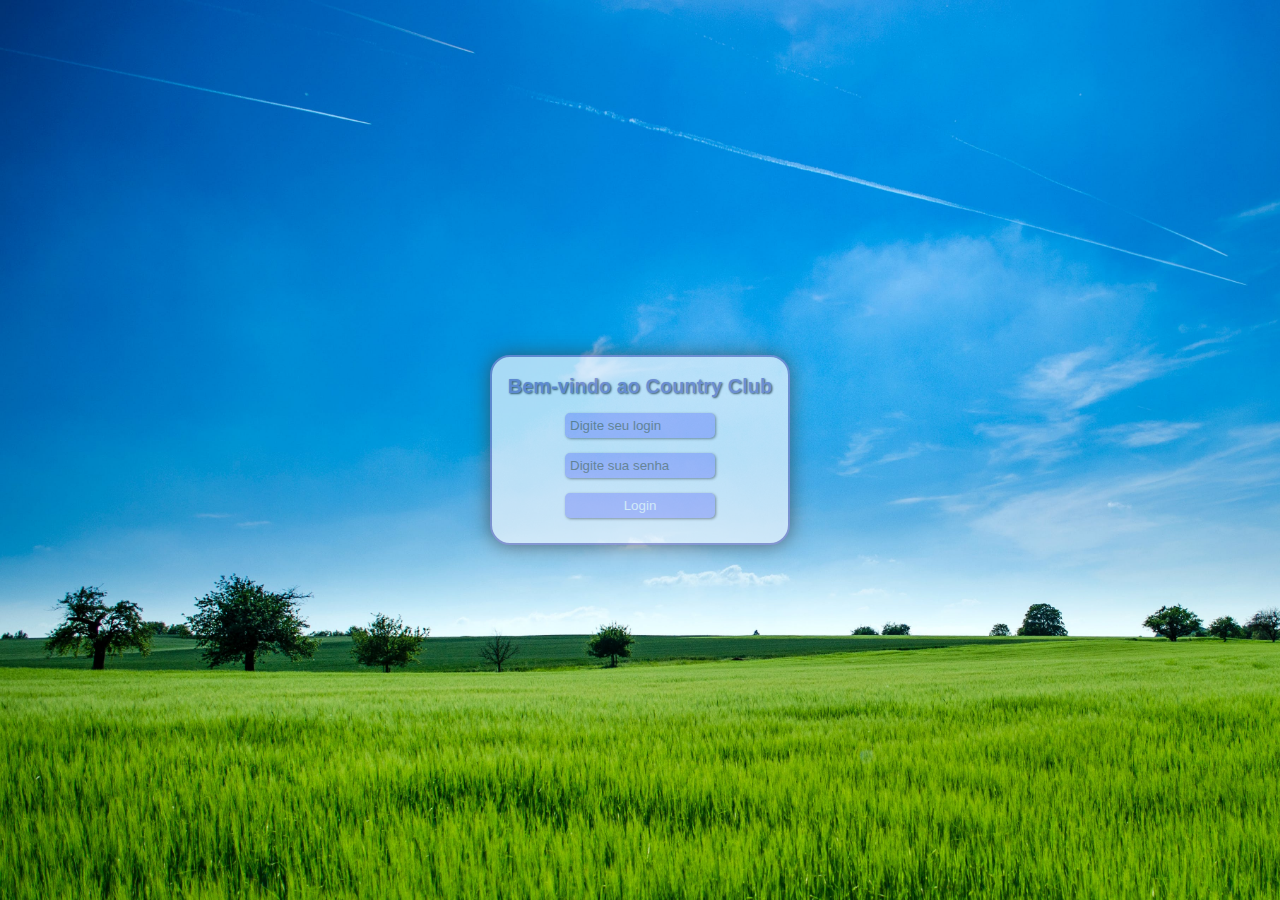
<file: index.html>
<!DOCTYPE html>
<html lang="pt-br">
<head>
    <meta charset="UTF-8">
    <meta name="viewport" content="width=device-width, initial-scale=1.0">
    <link rel="stylesheet" href="css/styles.css">
    <title>Login - Country Club</title>
</head>
<body>
    <main>
        <div class="container-principal">
            <div class="container-vazio">
                <div class="container-login">
                    <h1>Bem-vindo ao Country Club</h1>
                    <div class="container-inputs">
                        <input id="login" name="login" type="login" placeholder="Digite seu login" required>
                        <input id="password" name="password" type="password" placeholder="Digite sua senha" required>
                        <button class="login-button">Login</button>
                    </div>
                </div>
            </div>
        </div>
    </main>
</body>
<script src="script.js"></script>
</html>
</file>
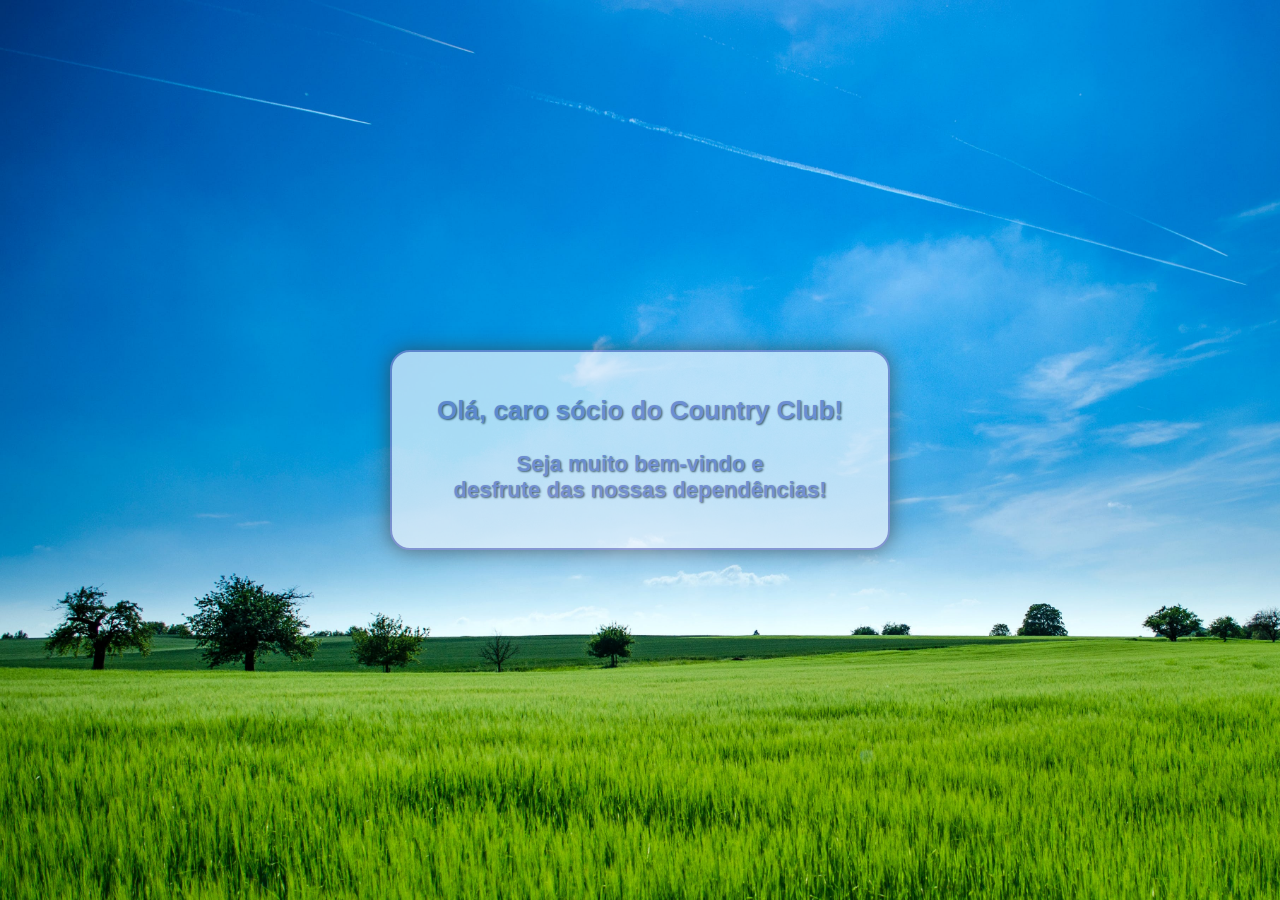
<file: welcome.html>
<!DOCTYPE html>
<html lang="pt-br">
<head>
    <meta charset="UTF-8">
    <meta name="viewport" content="width=device-width, initial-scale=1.0">
    <link rel="stylesheet" href="css/styles.css">
    <link rel="stylesheet" href="css/welcome.css">
    <title>Bem-vindo - Country Club</title>
</head>
<body>
    <main>
        <div class="container-principal">
            <div class="container-vazio-welcome">
                <div class="container-welcome">
                    <h1>Olá, caro sócio do Country Club!</h1>
                    <h1>Seja muito bem-vindo e<br>desfrute das nossas dependências!</h1>
                </div>
            </div>
        </div>
    </main>
</body>
<script src="script.js"></script>
</html>
</file>
<file: css/styles.css>
* {
    margin: 0;
    padding: 0;
    box-sizing: border-box;
    font-family: sans-serif;
}

.container-principal {
    width: 100vw;
    height: 100vh;
    background-image: url("../img/countryClub.jpg");
    background-size: cover;
    background-repeat: no-repeat;
    background-position: inherit;
    background-attachment: fixed;
    display: flex;
    justify-content: center;
    align-items: center;
}

.container-vazio {
    width: 300px;
    height: 190px;
    background-color: aliceblue;
    opacity: 0.7;
    border-radius: 20px;
    border: 2px solid #8484c9;
    box-shadow: 0 0 20px #414141;
}

.container-login {
    width: 200px;
    height: 40px;
    display: inline;
    justify-content: center;
    align-items: center;
    text-align: center;
    z-index: 1;
    padding: 20px;  
}

.container-inputs {
    display: flex;
    flex-direction: column;
    justify-content: center;
    align-items: center;
}

input {
    width: 150px;
    height: 25px;
    margin-top: 15px;
    padding-left: 5px;
    border-radius: 5px;
    border: none;
    background-color: #b9b9ff;
    color: black;
    box-shadow: 1px 1px 3px grey;
}

h1 {
    font-size: 20px;
    color: #8484c9;
    text-shadow: 1px 1px 2px #414141;
}

button {
    width: 150px;
    height: 25px;
    border-radius: 5px;
    border: none;
    margin-top: 15px;
    background-color: #b9b9ff;
    color: white;
    box-shadow: 1px 1px 3px grey;
    cursor: pointer;
}

button:hover {
    background-color: #8484c9;
    transform: scale(1.1);
}

@media screen and (max-width: 360px) {

    .container-principal {
        background-image: url("../img/CC_Resp.png");
    }


}
</file>
<file: css/welcome.css>
* {
    margin: 0;
    padding: 0;
    box-sizing: border-box;
    font-family: sans-serif;
}

.container-vazio-welcome {
    width: 500px;
    height: 200px;
    background-color: aliceblue;
    opacity: 0.7;
    border-radius: 20px;
    border: 2px solid #8484c9;
    box-shadow: 0 0 20px #414141;
}

.container-welcome {
    width: 400px;
    height: 20px;
    display: inline;
    justify-content: center;
    align-items: center;
    text-align: center;
    z-index: 1;
    padding: 20px;  
}

.container-welcome h1:first-of-type {
    font-size: 26px;
    color: #8484c9;
    text-shadow: 1px 1px 2px #414141;
    margin: 25px;
}

.container-welcome h1 {
    font-size: 22px;
    color: #8484c9;
    text-shadow: 1px 1px 2px #414141;
    margin: 20px;
}

@media screen and (max-width: 360px) {

    .container-principal {
        background-image: url("../img/CC_Resp.png");
    }

    .container-vazio-welcome {
        width: 340px;
        height: 150px;
    }

    .container-welcome {
        width: 320px;
    }

    .container-welcome h1:first-of-type, .container-welcome h1 {
        font-size: 16px;
        margin: 20px;
    }

}
</file>
